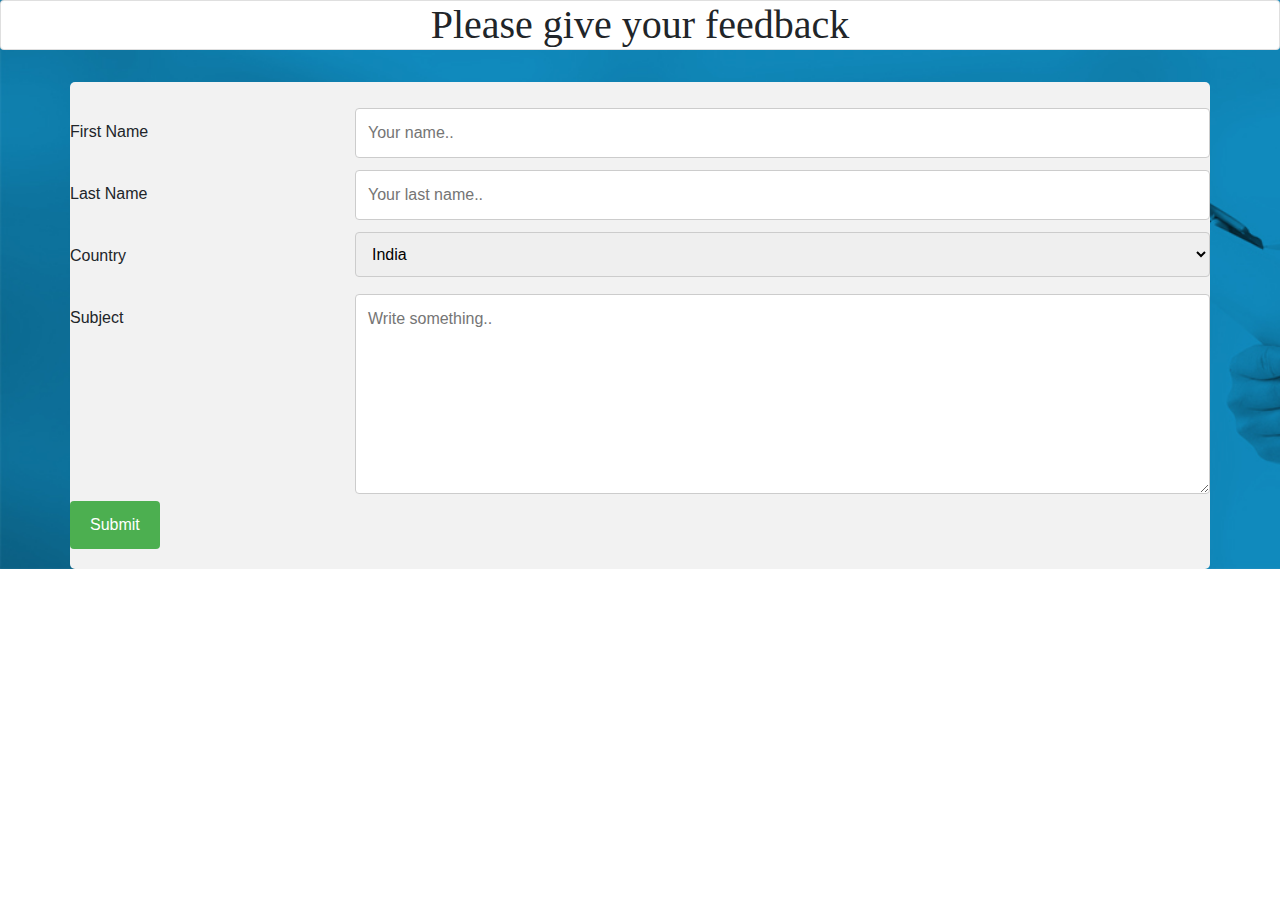
<file: Feedback.html>
<!DOCTYPE html>
<html lang="en" dir="ltr"
<head>
    <meta charset="utf-8">
    <title>Feedback</title>
        <style>
            body {
                background-image: url("coc.jpg");
                background-size: cover;
                background-repeat: no-repeat;
              }

              input[type=text], select, textarea{
  width: 100%;
  padding: 12px;
  border: 1px solid #ccc;
  border-radius: 4px;
  box-sizing: border-box;
  resize: vertical;
}

/* Style the label to display next to the inputs */
label {
  padding: 12px 12px 12px 0;
  display: inline-block;
}

/* Style the submit button */
input[type=submit] {
  background-color: #4CAF50;
  color: white;
  padding: 12px 20px;
  border: none;
  border-radius: 4px;
  cursor: pointer;
  float: right;
}

/* Style the container */
.container {
  border-radius: 5px;
  background-color: #f2f2f2;
  padding: 20px;
}

/* Floating column for labels: 25% width */
.col-25 {
  float: left;
  width: 25%;
  margin-top: 6px;
}

/* Floating column for inputs: 75% width */
.col-75 {
  float: left;
  width: 75%;
  margin-top: 6px;
}

/* Clear floats after the columns */
.row:after {
  content: "";
  display: table;
  clear: both;
}

/* Responsive layout - when the screen is less than 600px wide, make the two columns stack on top of each other instead of next to each other */
@media screen and (max-width: 600px) {
  .col-25, .col-75, input[type=submit] {
    width: 100%;
    margin-top: 0;
  }
}
.card{
  text-align: center;
  font-family: serif;
}
              </style>
    

    <link rel="stylesheet" href="https://stackpath.bootstrapcdn.com/bootstrap/4.5.2/css/bootstrap.min.css" integrity="sha384-JcKb8q3iqJ61gNV9KGb8thSsNjpSL0n8PARn9HuZOnIxN0hoP+VmmDGMN5t9UJ0Z" crossorigin="anonymous">
    <script src="https://code.jquery.com/jquery-3.5.1.slim.min.js" integrity="sha384-DfXdz2htPH0lsSSs5nCTpuj/zy4C+OGpamoFVy38MVBnE+IbbVYUew+OrCXaRkfj" crossorigin="anonymous"></script>
    <script src="https://cdn.jsdelivr.net/npm/popper.js@1.16.1/dist/umd/popper.min.js" integrity="sha384-9/reFTGAW83EW2RDu2S0VKaIzap3H66lZH81PoYlFhbGU+6BZp6G7niu735Sk7lN" crossorigin="anonymous"></script>
    <script src="https://stackpath.bootstrapcdn.com/bootstrap/4.5.2/js/bootstrap.min.js" integrity="sha384-B4gt1jrGC7Jh4AgTPSdUtOBvfO8shuf57BaghqFfPlYxofvL8/KUEfYiJOMMV+rV" crossorigin="anonymous"></script>


</head>
<body>
  <h1  class="card">Please give your feedback</h1><br>


 <div class="container">
  <form action="action_page.php">
    <div class="row">
      <div class="col-25">
        <label for="fname">First Name</label>
      </div>
      <div class="col-75">
        <input type="text" id="fname" name="firstname" placeholder="Your name..">
      </div>
    </div>
    <div class="row">
      <div class="col-25">
        <label for="lname">Last Name</label>
      </div>
      <div class="col-75">
        <input type="text" id="lname" name="lastname" placeholder="Your last name..">
      </div>
    </div>
    <div class="row">
      <div class="col-25">
        <label for="country">Country</label>
      </div>
      <div class="col-75">
        <select id="country" name="country">
          <option value="australia">India</option>
          <option value="canada">Canada</option>
          <option value="usa">USA</option>
        </select>
      </div>
    </div>
    <div class="row">
      <div class="col-25">
        <label for="subject">Subject</label>
      </div>
      <div class="col-75">
        <textarea id="subject" name="subject" placeholder="Write something.." style="height:200px"></textarea>
      </div>
    </div>
    <div class="row">
      <input type="submit" value="Submit">
    </div>
  </form>
</div>
   
   













</body>
</html>
</file>
